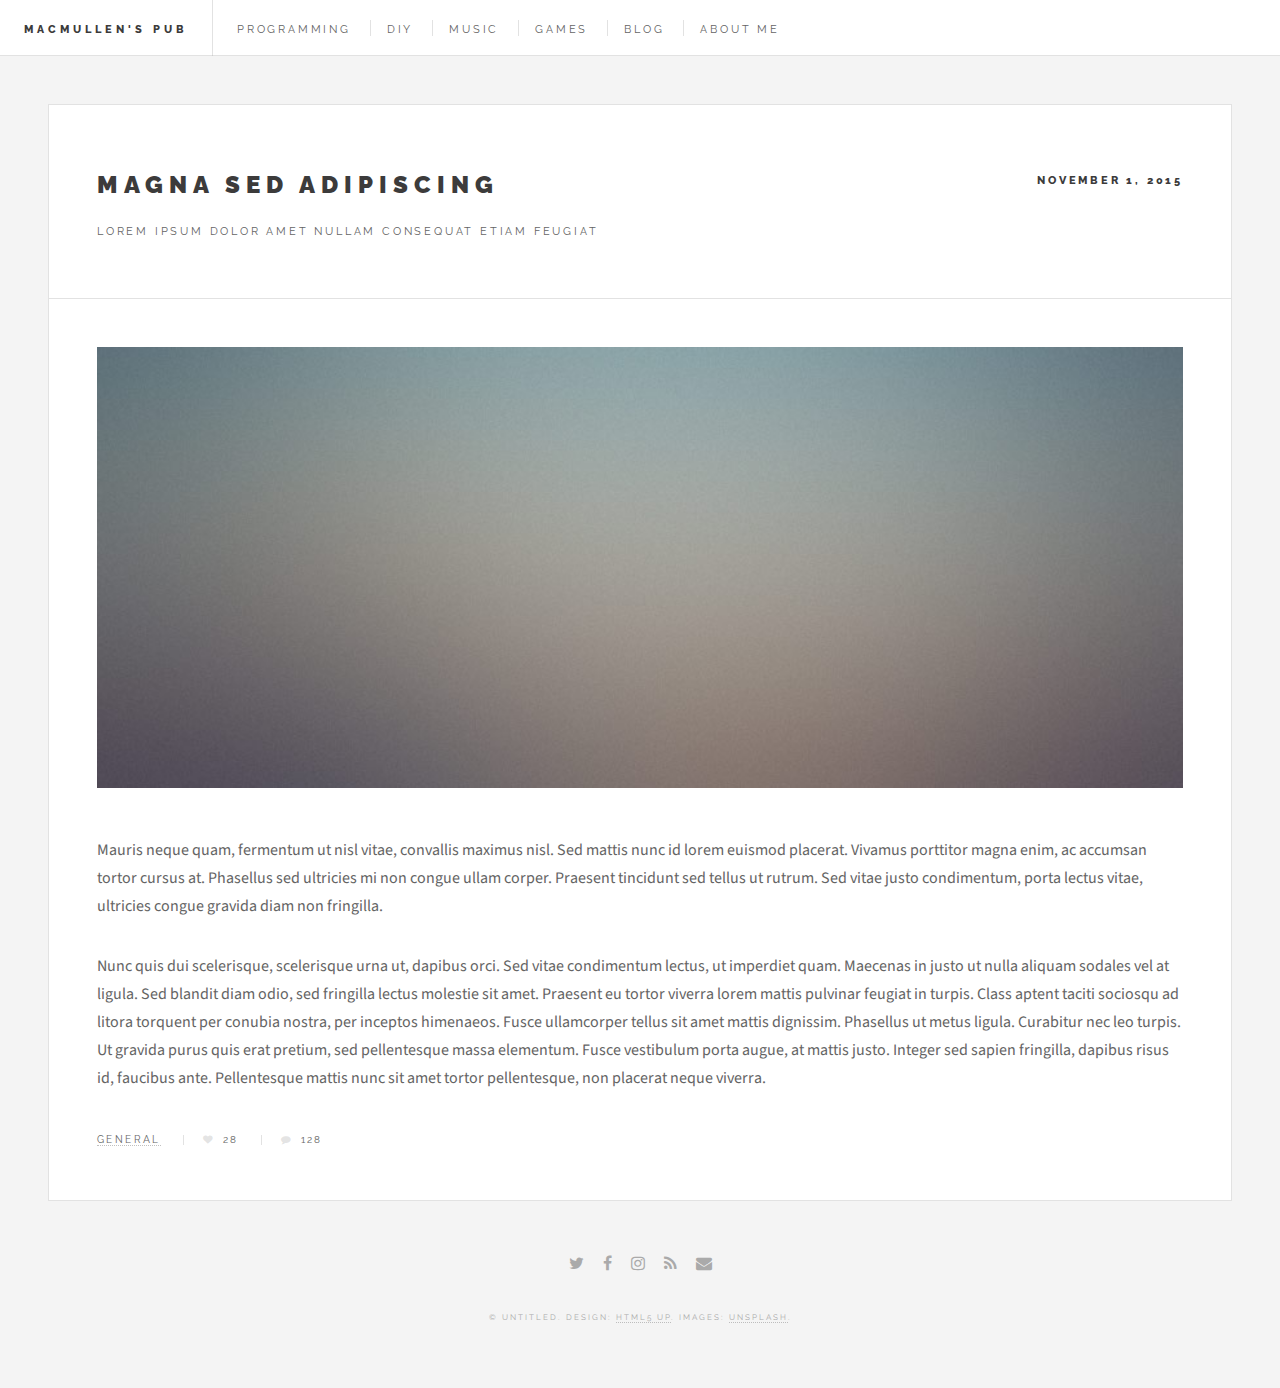
<file: about_me.html>
<!DOCTYPE HTML>
<!--
	Future Imperfect by HTML5 UP
	html5up.net | @ajlkn
	Free for personal and commercial use under the CCA 3.0 license (html5up.net/license)
-->
<html>
	<head>
		<title>MacMullen's pub</title>
		<meta charset="utf-8" />
		<meta name="viewport" content="width=device-width, initial-scale=1, user-scalable=no" />
		<link rel="stylesheet" href="assets/css/main.css" />
	</head>
	<body class="single is-preload">

		<!-- Wrapper -->
			<div id="wrapper">

				<!-- Header -->
					<header id="header">
						<h1><a href="index.html">MacMullen's pub</a></h1>
						<nav class="links">
							<ul>
								<li><a href="#">Programming</a></li>
								<li><a href="#">DIY</a></li>
								<li><a href="#">Music</a></li>
								<li><a href="#">Games</a></li>
								<li><a href="#">Blog</a></li>
								<li><a href="about_me.html">About Me</a></li>
							</ul>
						</nav>
						<nav class="main">
							<!-- <ul>
								<li class="search">
									<a class="fa-search" href="#search">Search</a>
									<form id="search" method="get" action="#">
										<input type="text" name="query" placeholder="Search" />
									</form>
								</li>
								<li class="menu">
									<a class="fa-bars" href="#menu">Menu</a>
								</li>
							</ul> -->
						</nav>
					</header>

				<!-- Menu -->
					<section id="menu">

						<!-- Search -->
							<section>
								<form class="search" method="get" action="#">
									<input type="text" name="query" placeholder="Search" />
								</form>
							</section>

						<!-- Links -->
							<section>
								<ul class="links">
									<li>
										<a href="#">
											<h3>Lorem ipsum</h3>
											<p>Feugiat tempus veroeros dolor</p>
										</a>
									</li>
									<li>
										<a href="#">
											<h3>Dolor sit amet</h3>
											<p>Sed vitae justo condimentum</p>
										</a>
									</li>
									<li>
										<a href="#">
											<h3>Feugiat veroeros</h3>
											<p>Phasellus sed ultricies mi congue</p>
										</a>
									</li>
									<li>
										<a href="#">
											<h3>Etiam sed consequat</h3>
											<p>Porta lectus amet ultricies</p>
										</a>
									</li>
								</ul>
							</section>

						<!-- Actions -->
							<section>
								<ul class="actions stacked">
									<li><a href="#" class="button large fit">Log In</a></li>
								</ul>
							</section>

					</section>

				<!-- Main -->
					<div id="main">

						<!-- Post -->
							<article class="post">
								<header>
									<div class="title">
										<h2><a href="#">Magna sed adipiscing</a></h2>
										<p>Lorem ipsum dolor amet nullam consequat etiam feugiat</p>
									</div>
									<div class="meta">
										<time class="published" datetime="2015-11-01">November 1, 2015</time>
										<!-- <a href="#" class="author"><span class="name">Jane Doe</span><img src="images/avatar.jpg" alt="" /></a> -->
									</div>
								</header>
								<span class="image featured"><img src="images/pic01.jpg" alt="" /></span>
								<p>Mauris neque quam, fermentum ut nisl vitae, convallis maximus nisl. Sed mattis nunc id lorem euismod placerat. Vivamus porttitor magna enim, ac accumsan tortor cursus at. Phasellus sed ultricies mi non congue ullam corper. Praesent tincidunt sed tellus ut rutrum. Sed vitae justo condimentum, porta lectus vitae, ultricies congue gravida diam non fringilla.</p>
								<p>Nunc quis dui scelerisque, scelerisque urna ut, dapibus orci. Sed vitae condimentum lectus, ut imperdiet quam. Maecenas in justo ut nulla aliquam sodales vel at ligula. Sed blandit diam odio, sed fringilla lectus molestie sit amet. Praesent eu tortor viverra lorem mattis pulvinar feugiat in turpis. Class aptent taciti sociosqu ad litora torquent per conubia nostra, per inceptos himenaeos. Fusce ullamcorper tellus sit amet mattis dignissim. Phasellus ut metus ligula. Curabitur nec leo turpis. Ut gravida purus quis erat pretium, sed pellentesque massa elementum. Fusce vestibulum porta augue, at mattis justo. Integer sed sapien fringilla, dapibus risus id, faucibus ante. Pellentesque mattis nunc sit amet tortor pellentesque, non placerat neque viverra. </p>
								<footer>
									<ul class="stats">
										<li><a href="#">General</a></li>
										<li><a href="#" class="icon fa-heart">28</a></li>
										<li><a href="#" class="icon fa-comment">128</a></li>
									</ul>
								</footer>
							</article>

					</div>

				<!-- Footer -->
					<section id="footer">
						<ul class="icons">
							<li><a href="#" class="fa-twitter"><span class="label">Twitter</span></a></li>
							<li><a href="#" class="fa-facebook"><span class="label">Facebook</span></a></li>
							<li><a href="#" class="fa-instagram"><span class="label">Instagram</span></a></li>
							<li><a href="#" class="fa-rss"><span class="label">RSS</span></a></li>
							<li><a href="#" class="fa-envelope"><span class="label">Email</span></a></li>
						</ul>
						<p class="copyright">&copy; Untitled. Design: <a href="http://html5up.net">HTML5 UP</a>. Images: <a href="http://unsplash.com">Unsplash</a>.</p>
					</section>

			</div>

		<!-- Scripts -->
			<script src="assets/js/jquery.min.js"></script>
			<script src="assets/js/browser.min.js"></script>
			<script src="assets/js/breakpoints.min.js"></script>
			<script src="assets/js/util.js"></script>
			<script src="assets/js/main.js"></script>

	</body>
</html>
</file>
<file: assets/css/main.css>
@import url(font-awesome.min.css);
@import url("https://fonts.googleapis.com/css?family=Source+Sans+Pro:400,700|Raleway:400,800,900");

/*
	Future Imperfect by HTML5 UP
	html5up.net | @ajlkn
	Free for personal and commercial use under the CCA 3.0 license (html5up.net/license)
*/

html, body, div, span, applet, object,
iframe, h1, h2, h3, h4, h5, h6, p, blockquote,
pre, a, abbr, acronym, address, big, cite,
code, del, dfn, em, img, ins, kbd, q, s, samp,
small, strike, strong, sub, sup, tt, var, b,
u, i, center, dl, dt, dd, ol, ul, li, fieldset,
form, label, legend, table, caption, tbody,
tfoot, thead, tr, th, td, article, aside,
canvas, details, embed, figure, figcaption,
footer, header, hgroup, menu, nav, output, ruby,
section, summary, time, mark, audio, video {
	margin: 0;
	padding: 0;
	border: 0;
	font-size: 100%;
	font: inherit;
	vertical-align: baseline;}

article, aside, details, figcaption, figure,
footer, header, hgroup, menu, nav, section {
	display: block;}

body {
	line-height: 1;
}

ol, ul {
	list-style: none;
}

blockquote, q {
	quotes: none;
}

	blockquote:before, blockquote:after, q:before, q:after {
		content: '';
		content: none;
	}

table {
	border-collapse: collapse;
	border-spacing: 0;
}

body {
	-webkit-text-size-adjust: none;
}

mark {
	background-color: transparent;
	color: inherit;
}

input::-moz-focus-inner {
	border: 0;
	padding: 0;
}

input, select, textarea {
	-moz-appearance: none;
	-webkit-appearance: none;
	-ms-appearance: none;
	appearance: none;
}

/* Basic */

	@-ms-viewport {
		width: device-width;
	}

	body {
		-ms-overflow-style: scrollbar;
	}

	@media screen and (max-width: 480px) {

		html, body {
			min-width: 320px;
		}

	}

	html {
		box-sizing: border-box;
	}

	*, *:before, *:after {
		box-sizing: inherit;
	}

	body {
		background: #f4f4f4;
	}

		body.is-preload *, body.is-preload *:before, body.is-preload *:after {
			-moz-animation: none !important;
			-webkit-animation: none !important;
			-ms-animation: none !important;
			animation: none !important;
			-moz-transition: none !important;
			-webkit-transition: none !important;
			-ms-transition: none !important;
			transition: none !important;
		}

/* Type */

	body, input, select, textarea {
		color: #646464;
		font-family: "Source Sans Pro", Helvetica, sans-serif;
		font-size: 14pt;
		font-weight: 400;
		line-height: 1.75;
	}

		@media screen and (max-width: 1680px) {

			body, input, select, textarea {
				font-size: 12pt;
			}

		}

		@media screen and (max-width: 1280px) {

			body, input, select, textarea {
				font-size: 12pt;
			}

		}

		@media screen and (max-width: 980px) {

			body, input, select, textarea {
				font-size: 12pt;
			}

		}

		@media screen and (max-width: 736px) {

			body, input, select, textarea {
				font-size: 12pt;
			}

		}

		@media screen and (max-width: 480px) {

			body, input, select, textarea {
				font-size: 12pt;
			}

		}

	a {
		-moz-transition: color 0.2s ease, border-bottom-color 0.2s ease;
		-webkit-transition: color 0.2s ease, border-bottom-color 0.2s ease;
		-ms-transition: color 0.2s ease, border-bottom-color 0.2s ease;
		transition: color 0.2s ease, border-bottom-color 0.2s ease;
		border-bottom: dotted 1px rgba(160, 160, 160, 0.65);
		color: inherit;
		text-decoration: none;
	}

		a:before {
			-moz-transition: color 0.2s ease;
			-webkit-transition: color 0.2s ease;
			-ms-transition: color 0.2s ease;
			transition: color 0.2s ease;
		}

		a:hover {
			border-bottom-color: transparent;
			color: #2ebaae !important;
		}

			a:hover:before {
				color: #2ebaae !important;
			}

	strong, b {
		color: #3c3b3b;
		font-weight: 700;
	}

	em, i {
		font-style: italic;
	}

	p {
		margin: 0 0 2em 0;
	}

	h1, h2, h3, h4, h5, h6 {
		color: #3c3b3b;
		font-family: "Raleway", Helvetica, sans-serif;
		font-weight: 800;
		letter-spacing: 0.25em;
		line-height: 1.65;
		margin: 0 0 1em 0;
		text-transform: uppercase;
	}

		h1 a, h2 a, h3 a, h4 a, h5 a, h6 a {
			color: inherit;
			border-bottom: 0;
		}

	h2 {
		font-size: 1.1em;
	}

	h3 {
		font-size: 0.9em;
	}

	h4 {
		font-size: 0.7em;
	}

	h5 {
		font-size: 0.7em;
	}

	h6 {
		font-size: 0.7em;
	}

	sub {
		font-size: 0.8em;
		position: relative;
		top: 0.5em;
	}

	sup {
		font-size: 0.8em;
		position: relative;
		top: -0.5em;
	}

	blockquote {
		border-left: solid 4px rgba(160, 160, 160, 0.3);
		font-style: italic;
		margin: 0 0 2em 0;
		padding: 0.5em 0 0.5em 2em;
	}

	code {
		background: rgba(160, 160, 160, 0.075);
		border: solid 1px rgba(160, 160, 160, 0.3);
		font-family: "Courier New", monospace;
		font-size: 0.9em;
		margin: 0 0.25em;
		padding: 0.25em 0.65em;
	}

	pre {
		-webkit-overflow-scrolling: touch;
		font-family: "Courier New", monospace;
		font-size: 0.9em;
		margin: 0 0 2em 0;
	}

		pre code {
			display: block;
			line-height: 1.75em;
			padding: 1em 1.5em;
			overflow-x: auto;
		}

	hr {
		border: 0;
		border-bottom: solid 1px rgba(160, 160, 160, 0.3);
		margin: 2em 0;
	}

		hr.major {
			margin: 3em 0;
		}

	.align-left {
		text-align: left;
	}

	.align-center {
		text-align: center;
	}

	.align-right {
		text-align: right;
	}

/* Row */

	.row {
		display: flex;
		flex-wrap: wrap;
		box-sizing: border-box;
		align-items: stretch;
	}

		.row > * {
			box-sizing: border-box;
		}

		.row.gtr-uniform > * > :last-child {
			margin-bottom: 0;
		}

		.row.aln-left {
			justify-content: flex-start;
		}

		.row.aln-center {
			justify-content: center;
		}

		.row.aln-right {
			justify-content: flex-end;
		}

		.row.aln-top {
			align-items: flex-start;
		}

		.row.aln-middle {
			align-items: center;
		}

		.row.aln-bottom {
			align-items: flex-end;
		}

		.row > .imp {
			order: -1;
		}

		.row > .col-1 {
			width: 8.3333333333%;
		}

		.row > .off-1 {
			margin-left: 8.3333333333%;
		}

		.row > .col-2 {
			width: 16.6666666667%;
		}

		.row > .off-2 {
			margin-left: 16.6666666667%;
		}

		.row > .col-3 {
			width: 25%;
		}

		.row > .off-3 {
			margin-left: 25%;
		}

		.row > .col-4 {
			width: 33.3333333333%;
		}

		.row > .off-4 {
			margin-left: 33.3333333333%;
		}

		.row > .col-5 {
			width: 41.6666666667%;
		}

		.row > .off-5 {
			margin-left: 41.6666666667%;
		}

		.row > .col-6 {
			width: 50%;
		}

		.row > .off-6 {
			margin-left: 50%;
		}

		.row > .col-7 {
			width: 58.3333333333%;
		}

		.row > .off-7 {
			margin-left: 58.3333333333%;
		}

		.row > .col-8 {
			width: 66.6666666667%;
		}

		.row > .off-8 {
			margin-left: 66.6666666667%;
		}

		.row > .col-9 {
			width: 75%;
		}

		.row > .off-9 {
			margin-left: 75%;
		}

		.row > .col-10 {
			width: 83.3333333333%;
		}

		.row > .off-10 {
			margin-left: 83.3333333333%;
		}

		.row > .col-11 {
			width: 91.6666666667%;
		}

		.row > .off-11 {
			margin-left: 91.6666666667%;
		}

		.row > .col-12 {
			width: 100%;
		}

		.row > .off-12 {
			margin-left: 100%;
		}

		.row.gtr-0 {
			margin-top: 0;
			margin-left: 0em;
		}

			.row.gtr-0 > * {
				padding: 0 0 0 0em;
			}

			.row.gtr-0.gtr-uniform {
				margin-top: 0em;
			}

				.row.gtr-0.gtr-uniform > * {
					padding-top: 0em;
				}

		.row.gtr-25 {
			margin-top: 0;
			margin-left: -0.25em;
		}

			.row.gtr-25 > * {
				padding: 0 0 0 0.25em;
			}

			.row.gtr-25.gtr-uniform {
				margin-top: -0.25em;
			}

				.row.gtr-25.gtr-uniform > * {
					padding-top: 0.25em;
				}

		.row.gtr-50 {
			margin-top: 0;
			margin-left: -0.5em;
		}

			.row.gtr-50 > * {
				padding: 0 0 0 0.5em;
			}

			.row.gtr-50.gtr-uniform {
				margin-top: -0.5em;
			}

				.row.gtr-50.gtr-uniform > * {
					padding-top: 0.5em;
				}

		.row {
			margin-top: 0;
			margin-left: -1em;
		}

			.row > * {
				padding: 0 0 0 1em;
			}

			.row.gtr-uniform {
				margin-top: -1em;
			}

				.row.gtr-uniform > * {
					padding-top: 1em;
				}

		.row.gtr-150 {
			margin-top: 0;
			margin-left: -1.5em;
		}

			.row.gtr-150 > * {
				padding: 0 0 0 1.5em;
			}

			.row.gtr-150.gtr-uniform {
				margin-top: -1.5em;
			}

				.row.gtr-150.gtr-uniform > * {
					padding-top: 1.5em;
				}

		.row.gtr-200 {
			margin-top: 0;
			margin-left: -2em;
		}

			.row.gtr-200 > * {
				padding: 0 0 0 2em;
			}

			.row.gtr-200.gtr-uniform {
				margin-top: -2em;
			}

				.row.gtr-200.gtr-uniform > * {
					padding-top: 2em;
				}

		@media screen and (max-width: 1680px) {

			.row {
				display: flex;
				flex-wrap: wrap;
				box-sizing: border-box;
				align-items: stretch;
			}

				.row > * {
					box-sizing: border-box;
				}

				.row.gtr-uniform > * > :last-child {
					margin-bottom: 0;
				}

				.row.aln-left {
					justify-content: flex-start;
				}

				.row.aln-center {
					justify-content: center;
				}

				.row.aln-right {
					justify-content: flex-end;
				}

				.row.aln-top {
					align-items: flex-start;
				}

				.row.aln-middle {
					align-items: center;
				}

				.row.aln-bottom {
					align-items: flex-end;
				}

				.row > .imp-xlarge {
					order: -1;
				}

				.row > .col-1-xlarge {
					width: 8.3333333333%;
				}

				.row > .off-1-xlarge {
					margin-left: 8.3333333333%;
				}

				.row > .col-2-xlarge {
					width: 16.6666666667%;
				}

				.row > .off-2-xlarge {
					margin-left: 16.6666666667%;
				}

				.row > .col-3-xlarge {
					width: 25%;
				}

				.row > .off-3-xlarge {
					margin-left: 25%;
				}

				.row > .col-4-xlarge {
					width: 33.3333333333%;
				}

				.row > .off-4-xlarge {
					margin-left: 33.3333333333%;
				}

				.row > .col-5-xlarge {
					width: 41.6666666667%;
				}

				.row > .off-5-xlarge {
					margin-left: 41.6666666667%;
				}

				.row > .col-6-xlarge {
					width: 50%;
				}

				.row > .off-6-xlarge {
					margin-left: 50%;
				}

				.row > .col-7-xlarge {
					width: 58.3333333333%;
				}

				.row > .off-7-xlarge {
					margin-left: 58.3333333333%;
				}

				.row > .col-8-xlarge {
					width: 66.6666666667%;
				}

				.row > .off-8-xlarge {
					margin-left: 66.6666666667%;
				}

				.row > .col-9-xlarge {
					width: 75%;
				}

				.row > .off-9-xlarge {
					margin-left: 75%;
				}

				.row > .col-10-xlarge {
					width: 83.3333333333%;
				}

				.row > .off-10-xlarge {
					margin-left: 83.3333333333%;
				}

				.row > .col-11-xlarge {
					width: 91.6666666667%;
				}

				.row > .off-11-xlarge {
					margin-left: 91.6666666667%;
				}

				.row > .col-12-xlarge {
					width: 100%;
				}

				.row > .off-12-xlarge {
					margin-left: 100%;
				}

				.row.gtr-0 {
					margin-top: 0;
					margin-left: 0em;
				}

					.row.gtr-0 > * {
						padding: 0 0 0 0em;
					}

					.row.gtr-0.gtr-uniform {
						margin-top: 0em;
					}

						.row.gtr-0.gtr-uniform > * {
							padding-top: 0em;
						}

				.row.gtr-25 {
					margin-top: 0;
					margin-left: -0.25em;
				}

					.row.gtr-25 > * {
						padding: 0 0 0 0.25em;
					}

					.row.gtr-25.gtr-uniform {
						margin-top: -0.25em;
					}

						.row.gtr-25.gtr-uniform > * {
							padding-top: 0.25em;
						}

				.row.gtr-50 {
					margin-top: 0;
					margin-left: -0.5em;
				}

					.row.gtr-50 > * {
						padding: 0 0 0 0.5em;
					}

					.row.gtr-50.gtr-uniform {
						margin-top: -0.5em;
					}

						.row.gtr-50.gtr-uniform > * {
							padding-top: 0.5em;
						}

				.row {
					margin-top: 0;
					margin-left: -1em;
				}

					.row > * {
						padding: 0 0 0 1em;
					}

					.row.gtr-uniform {
						margin-top: -1em;
					}

						.row.gtr-uniform > * {
							padding-top: 1em;
						}

				.row.gtr-150 {
					margin-top: 0;
					margin-left: -1.5em;
				}

					.row.gtr-150 > * {
						padding: 0 0 0 1.5em;
					}

					.row.gtr-150.gtr-uniform {
						margin-top: -1.5em;
					}

						.row.gtr-150.gtr-uniform > * {
							padding-top: 1.5em;
						}

				.row.gtr-200 {
					margin-top: 0;
					margin-left: -2em;
				}

					.row.gtr-200 > * {
						padding: 0 0 0 2em;
					}

					.row.gtr-200.gtr-uniform {
						margin-top: -2em;
					}

						.row.gtr-200.gtr-uniform > * {
							padding-top: 2em;
						}

		}

		@media screen and (max-width: 1280px) {

			.row {
				display: flex;
				flex-wrap: wrap;
				box-sizing: border-box;
				align-items: stretch;
			}

				.row > * {
					box-sizing: border-box;
				}

				.row.gtr-uniform > * > :last-child {
					margin-bottom: 0;
				}

				.row.aln-left {
					justify-content: flex-start;
				}

				.row.aln-center {
					justify-content: center;
				}

				.row.aln-right {
					justify-content: flex-end;
				}

				.row.aln-top {
					align-items: flex-start;
				}

				.row.aln-middle {
					align-items: center;
				}

				.row.aln-bottom {
					align-items: flex-end;
				}

				.row > .imp-large {
					order: -1;
				}

				.row > .col-1-large {
					width: 8.3333333333%;
				}

				.row > .off-1-large {
					margin-left: 8.3333333333%;
				}

				.row > .col-2-large {
					width: 16.6666666667%;
				}

				.row > .off-2-large {
					margin-left: 16.6666666667%;
				}

				.row > .col-3-large {
					width: 25%;
				}

				.row > .off-3-large {
					margin-left: 25%;
				}

				.row > .col-4-large {
					width: 33.3333333333%;
				}

				.row > .off-4-large {
					margin-left: 33.3333333333%;
				}

				.row > .col-5-large {
					width: 41.6666666667%;
				}

				.row > .off-5-large {
					margin-left: 41.6666666667%;
				}

				.row > .col-6-large {
					width: 50%;
				}

				.row > .off-6-large {
					margin-left: 50%;
				}

				.row > .col-7-large {
					width: 58.3333333333%;
				}

				.row > .off-7-large {
					margin-left: 58.3333333333%;
				}

				.row > .col-8-large {
					width: 66.6666666667%;
				}

				.row > .off-8-large {
					margin-left: 66.6666666667%;
				}

				.row > .col-9-large {
					width: 75%;
				}

				.row > .off-9-large {
					margin-left: 75%;
				}

				.row > .col-10-large {
					width: 83.3333333333%;
				}

				.row > .off-10-large {
					margin-left: 83.3333333333%;
				}

				.row > .col-11-large {
					width: 91.6666666667%;
				}

				.row > .off-11-large {
					margin-left: 91.6666666667%;
				}

				.row > .col-12-large {
					width: 100%;
				}

				.row > .off-12-large {
					margin-left: 100%;
				}

				.row.gtr-0 {
					margin-top: 0;
					margin-left: 0em;
				}

					.row.gtr-0 > * {
						padding: 0 0 0 0em;
					}

					.row.gtr-0.gtr-uniform {
						margin-top: 0em;
					}

						.row.gtr-0.gtr-uniform > * {
							padding-top: 0em;
						}

				.row.gtr-25 {
					margin-top: 0;
					margin-left: -0.25em;
				}

					.row.gtr-25 > * {
						padding: 0 0 0 0.25em;
					}

					.row.gtr-25.gtr-uniform {
						margin-top: -0.25em;
					}

						.row.gtr-25.gtr-uniform > * {
							padding-top: 0.25em;
						}

				.row.gtr-50 {
					margin-top: 0;
					margin-left: -0.5em;
				}

					.row.gtr-50 > * {
						padding: 0 0 0 0.5em;
					}

					.row.gtr-50.gtr-uniform {
						margin-top: -0.5em;
					}

						.row.gtr-50.gtr-uniform > * {
							padding-top: 0.5em;
						}

				.row {
					margin-top: 0;
					margin-left: -1em;
				}

					.row > * {
						padding: 0 0 0 1em;
					}

					.row.gtr-uniform {
						margin-top: -1em;
					}

						.row.gtr-uniform > * {
							padding-top: 1em;
						}

				.row.gtr-150 {
					margin-top: 0;
					margin-left: -1.5em;
				}

					.row.gtr-150 > * {
						padding: 0 0 0 1.5em;
					}

					.row.gtr-150.gtr-uniform {
						margin-top: -1.5em;
					}

						.row.gtr-150.gtr-uniform > * {
							padding-top: 1.5em;
						}

				.row.gtr-200 {
					margin-top: 0;
					margin-left: -2em;
				}

					.row.gtr-200 > * {
						padding: 0 0 0 2em;
					}

					.row.gtr-200.gtr-uniform {
						margin-top: -2em;
					}

						.row.gtr-200.gtr-uniform > * {
							padding-top: 2em;
						}

		}

		@media screen and (max-width: 980px) {

			.row {
				display: flex;
				flex-wrap: wrap;
				box-sizing: border-box;
				align-items: stretch;
			}

				.row > * {
					box-sizing: border-box;
				}

				.row.gtr-uniform > * > :last-child {
					margin-bottom: 0;
				}

				.row.aln-left {
					justify-content: flex-start;
				}

				.row.aln-center {
					justify-content: center;
				}

				.row.aln-right {
					justify-content: flex-end;
				}

				.row.aln-top {
					align-items: flex-start;
				}

				.row.aln-middle {
					align-items: center;
				}

				.row.aln-bottom {
					align-items: flex-end;
				}

				.row > .imp-medium {
					order: -1;
				}

				.row > .col-1-medium {
					width: 8.3333333333%;
				}

				.row > .off-1-medium {
					margin-left: 8.3333333333%;
				}

				.row > .col-2-medium {
					width: 16.6666666667%;
				}

				.row > .off-2-medium {
					margin-left: 16.6666666667%;
				}

				.row > .col-3-medium {
					width: 25%;
				}

				.row > .off-3-medium {
					margin-left: 25%;
				}

				.row > .col-4-medium {
					width: 33.3333333333%;
				}

				.row > .off-4-medium {
					margin-left: 33.3333333333%;
				}

				.row > .col-5-medium {
					width: 41.6666666667%;
				}

				.row > .off-5-medium {
					margin-left: 41.6666666667%;
				}

				.row > .col-6-medium {
					width: 50%;
				}

				.row > .off-6-medium {
					margin-left: 50%;
				}

				.row > .col-7-medium {
					width: 58.3333333333%;
				}

				.row > .off-7-medium {
					margin-left: 58.3333333333%;
				}

				.row > .col-8-medium {
					width: 66.6666666667%;
				}

				.row > .off-8-medium {
					margin-left: 66.6666666667%;
				}

				.row > .col-9-medium {
					width: 75%;
				}

				.row > .off-9-medium {
					margin-left: 75%;
				}

				.row > .col-10-medium {
					width: 83.3333333333%;
				}

				.row > .off-10-medium {
					margin-left: 83.3333333333%;
				}

				.row > .col-11-medium {
					width: 91.6666666667%;
				}

				.row > .off-11-medium {
					margin-left: 91.6666666667%;
				}

				.row > .col-12-medium {
					width: 100%;
				}

				.row > .off-12-medium {
					margin-left: 100%;
				}

				.row.gtr-0 {
					margin-top: 0;
					margin-left: 0em;
				}

					.row.gtr-0 > * {
						padding: 0 0 0 0em;
					}

					.row.gtr-0.gtr-uniform {
						margin-top: 0em;
					}

						.row.gtr-0.gtr-uniform > * {
							padding-top: 0em;
						}

				.row.gtr-25 {
					margin-top: 0;
					margin-left: -0.25em;
				}

					.row.gtr-25 > * {
						padding: 0 0 0 0.25em;
					}

					.row.gtr-25.gtr-uniform {
						margin-top: -0.25em;
					}

						.row.gtr-25.gtr-uniform > * {
							padding-top: 0.25em;
						}

				.row.gtr-50 {
					margin-top: 0;
					margin-left: -0.5em;
				}

					.row.gtr-50 > * {
						padding: 0 0 0 0.5em;
					}

					.row.gtr-50.gtr-uniform {
						margin-top: -0.5em;
					}

						.row.gtr-50.gtr-uniform > * {
							padding-top: 0.5em;
						}

				.row {
					margin-top: 0;
					margin-left: -1em;
				}

					.row > * {
						padding: 0 0 0 1em;
					}

					.row.gtr-uniform {
						margin-top: -1em;
					}

						.row.gtr-uniform > * {
							padding-top: 1em;
						}

				.row.gtr-150 {
					margin-top: 0;
					margin-left: -1.5em;
				}

					.row.gtr-150 > * {
						padding: 0 0 0 1.5em;
					}

					.row.gtr-150.gtr-uniform {
						margin-top: -1.5em;
					}

						.row.gtr-150.gtr-uniform > * {
							padding-top: 1.5em;
						}

				.row.gtr-200 {
					margin-top: 0;
					margin-left: -2em;
				}

					.row.gtr-200 > * {
						padding: 0 0 0 2em;
					}

					.row.gtr-200.gtr-uniform {
						margin-top: -2em;
					}

						.row.gtr-200.gtr-uniform > * {
							padding-top: 2em;
						}

		}

		@media screen and (max-width: 736px) {

			.row {
				display: flex;
				flex-wrap: wrap;
				box-sizing: border-box;
				align-items: stretch;
			}

				.row > * {
					box-sizing: border-box;
				}

				.row.gtr-uniform > * > :last-child {
					margin-bottom: 0;
				}

				.row.aln-left {
					justify-content: flex-start;
				}

				.row.aln-center {
					justify-content: center;
				}

				.row.aln-right {
					justify-content: flex-end;
				}

				.row.aln-top {
					align-items: flex-start;
				}

				.row.aln-middle {
					align-items: center;
				}

				.row.aln-bottom {
					align-items: flex-end;
				}

				.row > .imp-small {
					order: -1;
				}

				.row > .col-1-small {
					width: 8.3333333333%;
				}

				.row > .off-1-small {
					margin-left: 8.3333333333%;
				}

				.row > .col-2-small {
					width: 16.6666666667%;
				}

				.row > .off-2-small {
					margin-left: 16.6666666667%;
				}

				.row > .col-3-small {
					width: 25%;
				}

				.row > .off-3-small {
					margin-left: 25%;
				}

				.row > .col-4-small {
					width: 33.3333333333%;
				}

				.row > .off-4-small {
					margin-left: 33.3333333333%;
				}

				.row > .col-5-small {
					width: 41.6666666667%;
				}

				.row > .off-5-small {
					margin-left: 41.6666666667%;
				}

				.row > .col-6-small {
					width: 50%;
				}

				.row > .off-6-small {
					margin-left: 50%;
				}

				.row > .col-7-small {
					width: 58.3333333333%;
				}

				.row > .off-7-small {
					margin-left: 58.3333333333%;
				}

				.row > .col-8-small {
					width: 66.6666666667%;
				}

				.row > .off-8-small {
					margin-left: 66.6666666667%;
				}

				.row > .col-9-small {
					width: 75%;
				}

				.row > .off-9-small {
					margin-left: 75%;
				}

				.row > .col-10-small {
					width: 83.3333333333%;
				}

				.row > .off-10-small {
					margin-left: 83.3333333333%;
				}

				.row > .col-11-small {
					width: 91.6666666667%;
				}

				.row > .off-11-small {
					margin-left: 91.6666666667%;
				}

				.row > .col-12-small {
					width: 100%;
				}

				.row > .off-12-small {
					margin-left: 100%;
				}

				.row.gtr-0 {
					margin-top: 0;
					margin-left: 0em;
				}

					.row.gtr-0 > * {
						padding: 0 0 0 0em;
					}

					.row.gtr-0.gtr-uniform {
						margin-top: 0em;
					}

						.row.gtr-0.gtr-uniform > * {
							padding-top: 0em;
						}

				.row.gtr-25 {
					margin-top: 0;
					margin-left: -0.25em;
				}

					.row.gtr-25 > * {
						padding: 0 0 0 0.25em;
					}

					.row.gtr-25.gtr-uniform {
						margin-top: -0.25em;
					}

						.row.gtr-25.gtr-uniform > * {
							padding-top: 0.25em;
						}

				.row.gtr-50 {
					margin-top: 0;
					margin-left: -0.5em;
				}

					.row.gtr-50 > * {
						padding: 0 0 0 0.5em;
					}

					.row.gtr-50.gtr-uniform {
						margin-top: -0.5em;
					}

						.row.gtr-50.gtr-uniform > * {
							padding-top: 0.5em;
						}

				.row {
					margin-top: 0;
					margin-left: -1em;
				}

					.row > * {
						padding: 0 0 0 1em;
					}

					.row.gtr-uniform {
						margin-top: -1em;
					}

						.row.gtr-uniform > * {
							padding-top: 1em;
						}

				.row.gtr-150 {
					margin-top: 0;
					margin-left: -1.5em;
				}

					.row.gtr-150 > * {
						padding: 0 0 0 1.5em;
					}

					.row.gtr-150.gtr-uniform {
						margin-top: -1.5em;
					}

						.row.gtr-150.gtr-uniform > * {
							padding-top: 1.5em;
						}

				.row.gtr-200 {
					margin-top: 0;
					margin-left: -2em;
				}

					.row.gtr-200 > * {
						padding: 0 0 0 2em;
					}

					.row.gtr-200.gtr-uniform {
						margin-top: -2em;
					}

						.row.gtr-200.gtr-uniform > * {
							padding-top: 2em;
						}

		}

		@media screen and (max-width: 480px) {

			.row {
				display: flex;
				flex-wrap: wrap;
				box-sizing: border-box;
				align-items: stretch;
			}

				.row > * {
					box-sizing: border-box;
				}

				.row.gtr-uniform > * > :last-child {
					margin-bottom: 0;
				}

				.row.aln-left {
					justify-content: flex-start;
				}

				.row.aln-center {
					justify-content: center;
				}

				.row.aln-right {
					justify-content: flex-end;
				}

				.row.aln-top {
					align-items: flex-start;
				}

				.row.aln-middle {
					align-items: center;
				}

				.row.aln-bottom {
					align-items: flex-end;
				}

				.row > .imp-xsmall {
					order: -1;
				}

				.row > .col-1-xsmall {
					width: 8.3333333333%;
				}

				.row > .off-1-xsmall {
					margin-left: 8.3333333333%;
				}

				.row > .col-2-xsmall {
					width: 16.6666666667%;
				}

				.row > .off-2-xsmall {
					margin-left: 16.6666666667%;
				}

				.row > .col-3-xsmall {
					width: 25%;
				}

				.row > .off-3-xsmall {
					margin-left: 25%;
				}

				.row > .col-4-xsmall {
					width: 33.3333333333%;
				}

				.row > .off-4-xsmall {
					margin-left: 33.3333333333%;
				}

				.row > .col-5-xsmall {
					width: 41.6666666667%;
				}

				.row > .off-5-xsmall {
					margin-left: 41.6666666667%;
				}

				.row > .col-6-xsmall {
					width: 50%;
				}

				.row > .off-6-xsmall {
					margin-left: 50%;
				}

				.row > .col-7-xsmall {
					width: 58.3333333333%;
				}

				.row > .off-7-xsmall {
					margin-left: 58.3333333333%;
				}

				.row > .col-8-xsmall {
					width: 66.6666666667%;
				}

				.row > .off-8-xsmall {
					margin-left: 66.6666666667%;
				}

				.row > .col-9-xsmall {
					width: 75%;
				}

				.row > .off-9-xsmall {
					margin-left: 75%;
				}

				.row > .col-10-xsmall {
					width: 83.3333333333%;
				}

				.row > .off-10-xsmall {
					margin-left: 83.3333333333%;
				}

				.row > .col-11-xsmall {
					width: 91.6666666667%;
				}

				.row > .off-11-xsmall {
					margin-left: 91.6666666667%;
				}

				.row > .col-12-xsmall {
					width: 100%;
				}

				.row > .off-12-xsmall {
					margin-left: 100%;
				}

				.row.gtr-0 {
					margin-top: 0;
					margin-left: 0em;
				}

					.row.gtr-0 > * {
						padding: 0 0 0 0em;
					}

					.row.gtr-0.gtr-uniform {
						margin-top: 0em;
					}

						.row.gtr-0.gtr-uniform > * {
							padding-top: 0em;
						}

				.row.gtr-25 {
					margin-top: 0;
					margin-left: -0.25em;
				}

					.row.gtr-25 > * {
						padding: 0 0 0 0.25em;
					}

					.row.gtr-25.gtr-uniform {
						margin-top: -0.25em;
					}

						.row.gtr-25.gtr-uniform > * {
							padding-top: 0.25em;
						}

				.row.gtr-50 {
					margin-top: 0;
					margin-left: -0.5em;
				}

					.row.gtr-50 > * {
						padding: 0 0 0 0.5em;
					}

					.row.gtr-50.gtr-uniform {
						margin-top: -0.5em;
					}

						.row.gtr-50.gtr-uniform > * {
							padding-top: 0.5em;
						}

				.row {
					margin-top: 0;
					margin-left: -1em;
				}

					.row > * {
						padding: 0 0 0 1em;
					}

					.row.gtr-uniform {
						margin-top: -1em;
					}

						.row.gtr-uniform > * {
							padding-top: 1em;
						}

				.row.gtr-150 {
					margin-top: 0;
					margin-left: -1.5em;
				}

					.row.gtr-150 > * {
						padding: 0 0 0 1.5em;
					}

					.row.gtr-150.gtr-uniform {
						margin-top: -1.5em;
					}

						.row.gtr-150.gtr-uniform > * {
							padding-top: 1.5em;
						}

				.row.gtr-200 {
					margin-top: 0;
					margin-left: -2em;
				}

					.row.gtr-200 > * {
						padding: 0 0 0 2em;
					}

					.row.gtr-200.gtr-uniform {
						margin-top: -2em;
					}

						.row.gtr-200.gtr-uniform > * {
							padding-top: 2em;
						}

		}

/* Author */

	.author {
		display: -moz-flex;
		display: -webkit-flex;
		display: -ms-flex;
		display: flex;
		-moz-flex-direction: row;
		-webkit-flex-direction: row;
		-ms-flex-direction: row;
		flex-direction: row;
		-moz-align-items: center;
		-webkit-align-items: center;
		-ms-align-items: center;
		align-items: center;
		-moz-justify-content: -moz-flex-end;
		-webkit-justify-content: -webkit-flex-end;
		-ms-justify-content: -ms-flex-end;
		justify-content: flex-end;
		border-bottom: 0;
		font-family: "Raleway", Helvetica, sans-serif;
		font-size: 0.6em;
		font-weight: 400;
		letter-spacing: 0.25em;
		text-transform: uppercase;
		white-space: nowrap;
	}

		.author .name {
			-moz-transition: border-bottom-color 0.2s ease;
			-webkit-transition: border-bottom-color 0.2s ease;
			-ms-transition: border-bottom-color 0.2s ease;
			transition: border-bottom-color 0.2s ease;
			border-bottom: dotted 1px rgba(160, 160, 160, 0.65);
			display: block;
			margin: 0 1.5em 0 0;
		}

		.author img {
			border-radius: 100%;
			display: block;
			width: 4em;
		}

		.author:hover .name {
			border-bottom-color: transparent;
		}

/* Blurb */

	.blurb h2 {
		font-size: 0.8em;
		margin: 0 0 1.5em 0;
	}

	.blurb h3 {
		font-size: 0.7em;
	}

	.blurb p {
		font-size: 0.9em;
	}

/* Box */

	.box {
		border: solid 1px rgba(160, 160, 160, 0.3);
		margin-bottom: 2em;
		padding: 1.5em;
	}

		.box > :last-child,
		.box > :last-child > :last-child,
		.box > :last-child > :last-child > :last-child {
			margin-bottom: 0;
		}

		.box.alt {
			border: 0;
			border-radius: 0;
			padding: 0;
		}

/* Button */

	input[type="submit"],
	input[type="reset"],
	input[type="button"],
	button,
	.button {
		-moz-appearance: none;
		-webkit-appearance: none;
		-ms-appearance: none;
		appearance: none;
		-moz-transition: background-color 0.2s ease, box-shadow 0.2s ease, color 0.2s ease;
		-webkit-transition: background-color 0.2s ease, box-shadow 0.2s ease, color 0.2s ease;
		-ms-transition: background-color 0.2s ease, box-shadow 0.2s ease, color 0.2s ease;
		transition: background-color 0.2s ease, box-shadow 0.2s ease, color 0.2s ease;
		background-color: transparent;
		border: 0;
		box-shadow: inset 0 0 0 1px rgba(160, 160, 160, 0.3);
		color: #3c3b3b !important;
		cursor: pointer;
		display: inline-block;
		font-family: "Raleway", Helvetica, sans-serif;
		font-size: 0.6em;
		font-weight: 800;
		height: 4.8125em;
		letter-spacing: 0.25em;
		line-height: 4.8125em;
		padding: 0 2.5em;
		text-align: center;
		text-decoration: none;
		text-transform: uppercase;
		white-space: nowrap;
	}

		input[type="submit"]:hover,
		input[type="reset"]:hover,
		input[type="button"]:hover,
		button:hover,
		.button:hover {
			box-shadow: inset 0 0 0 1px #2ebaae;
			color: #2ebaae !important;
		}

			input[type="submit"]:hover:active,
			input[type="reset"]:hover:active,
			input[type="button"]:hover:active,
			button:hover:active,
			.button:hover:active {
				background-color: rgba(46, 186, 174, 0.05);
			}

		input[type="submit"]:before, input[type="submit"]:after,
		input[type="reset"]:before,
		input[type="reset"]:after,
		input[type="button"]:before,
		input[type="button"]:after,
		button:before,
		button:after,
		.button:before,
		.button:after {
			color: #aaaaaa;
			position: relative;
		}

		input[type="submit"]:before,
		input[type="reset"]:before,
		input[type="button"]:before,
		button:before,
		.button:before {
			left: -1em;
			padding: 0 0 0 0.75em;
		}

		input[type="submit"]:after,
		input[type="reset"]:after,
		input[type="button"]:after,
		button:after,
		.button:after {
			left: 1em;
			padding: 0 0.75em 0 0;
		}

		input[type="submit"].fit,
		input[type="reset"].fit,
		input[type="button"].fit,
		button.fit,
		.button.fit {
			width: 100%;
		}

		input[type="submit"].large,
		input[type="reset"].large,
		input[type="button"].large,
		button.large,
		.button.large {
			font-size: 0.7em;
			padding: 0 3em;
		}

		input[type="submit"].small,
		input[type="reset"].small,
		input[type="button"].small,
		button.small,
		.button.small {
			font-size: 0.5em;
		}

		input[type="submit"].disabled, input[type="submit"]:disabled,
		input[type="reset"].disabled,
		input[type="reset"]:disabled,
		input[type="button"].disabled,
		input[type="button"]:disabled,
		button.disabled,
		button:disabled,
		.button.disabled,
		.button:disabled {
			pointer-events: none;
			color: rgba(160, 160, 160, 0.3) !important;
		}

			input[type="submit"].disabled:before, input[type="submit"]:disabled:before,
			input[type="reset"].disabled:before,
			input[type="reset"]:disabled:before,
			input[type="button"].disabled:before,
			input[type="button"]:disabled:before,
			button.disabled:before,
			button:disabled:before,
			.button.disabled:before,
			.button:disabled:before {
				color: rgba(160, 160, 160, 0.3) !important;
			}

/* Form */

	form {
		margin: 0 0 2em 0;
	}

		form.search {
			text-decoration: none;
			position: relative;
		}

			form.search:before {
				-moz-osx-font-smoothing: grayscale;
				-webkit-font-smoothing: antialiased;
				font-family: FontAwesome;
				font-style: normal;
				font-weight: normal;
				text-transform: none !important;
			}

			form.search:before {
				color: #aaaaaa;
				content: '\f002';
				display: block;
				height: 2.75em;
				left: 0;
				line-height: 2.75em;
				position: absolute;
				text-align: center;
				top: 0;
				width: 2.5em;
			}

			form.search > input:first-child {
				padding-left: 2.5em;
			}

	label {
		color: #3c3b3b;
		display: block;
		font-size: 0.9em;
		font-weight: 700;
		margin: 0 0 1em 0;
	}

	input[type="text"],
	input[type="password"],
	input[type="email"],
	input[type="tel"],
	select,
	textarea {
		-moz-appearance: none;
		-webkit-appearance: none;
		-ms-appearance: none;
		appearance: none;
		background: rgba(160, 160, 160, 0.075);
		border: none;
		border: solid 1px rgba(160, 160, 160, 0.3);
		border-radius: 0;
		color: inherit;
		display: block;
		outline: 0;
		padding: 0 1em;
		text-decoration: none;
		width: 100%;
	}

		input[type="text"]:invalid,
		input[type="password"]:invalid,
		input[type="email"]:invalid,
		input[type="tel"]:invalid,
		select:invalid,
		textarea:invalid {
			box-shadow: none;
		}

		input[type="text"]:focus,
		input[type="password"]:focus,
		input[type="email"]:focus,
		input[type="tel"]:focus,
		select:focus,
		textarea:focus {
			border-color: #2ebaae;
			box-shadow: inset 0 0 0 1px #2ebaae;
		}

	.select-wrapper {
		text-decoration: none;
		display: block;
		position: relative;
	}

		.select-wrapper:before {
			-moz-osx-font-smoothing: grayscale;
			-webkit-font-smoothing: antialiased;
			font-family: FontAwesome;
			font-style: normal;
			font-weight: normal;
			text-transform: none !important;
		}

		.select-wrapper:before {
			color: rgba(160, 160, 160, 0.3);
			content: '\f078';
			display: block;
			height: 2.75em;
			line-height: 2.75em;
			pointer-events: none;
			position: absolute;
			right: 0;
			text-align: center;
			top: 0;
			width: 2.75em;
		}

		.select-wrapper select::-ms-expand {
			display: none;
		}

	select {
		background-image: url("data:image/svg+xml;charset=utf8,%3Csvg xmlns='http://www.w3.org/2000/svg' width='40' height='40' preserveAspectRatio='none' viewBox='0 0 40 40'%3E%3Cpath d='M9.4,12.3l10.4,10.4l10.4-10.4c0.2-0.2,0.5-0.4,0.9-0.4c0.3,0,0.6,0.1,0.9,0.4l3.3,3.3c0.2,0.2,0.4,0.5,0.4,0.9 c0,0.4-0.1,0.6-0.4,0.9L20.7,31.9c-0.2,0.2-0.5,0.4-0.9,0.4c-0.3,0-0.6-0.1-0.9-0.4L4.3,17.3c-0.2-0.2-0.4-0.5-0.4-0.9 c0-0.4,0.1-0.6,0.4-0.9l3.3-3.3c0.2-0.2,0.5-0.4,0.9-0.4S9.1,12.1,9.4,12.3z' fill='rgba(160, 160, 160, 0.3)' /%3E%3C/svg%3E");
		background-size: 1.25rem;
		background-repeat: no-repeat;
		background-position: calc(100% - 1rem) center;
		height: 2.75em;
		padding-right: 2.75em;
		text-overflow: ellipsis;
	}

		select option {
			color: #3c3b3b;
			background: #ffffff;
		}

		select:focus::-ms-value {
			background-color: transparent;
		}

		select::-ms-expand {
			display: none;
		}

	input[type="text"],
	input[type="password"],
	input[type="email"],
	select {
		height: 2.75em;
	}

	textarea {
		padding: 0.75em 1em;
	}

	input[type="checkbox"],
	input[type="radio"] {
		-moz-appearance: none;
		-webkit-appearance: none;
		-ms-appearance: none;
		appearance: none;
		display: block;
		float: left;
		margin-right: -2em;
		opacity: 0;
		width: 1em;
		z-index: -1;
	}

		input[type="checkbox"] + label,
		input[type="radio"] + label {
			text-decoration: none;
			color: #646464;
			cursor: pointer;
			display: inline-block;
			font-size: 1em;
			font-weight: 400;
			padding-left: 2.4em;
			padding-right: 0.75em;
			position: relative;
		}

			input[type="checkbox"] + label:before,
			input[type="radio"] + label:before {
				-moz-osx-font-smoothing: grayscale;
				-webkit-font-smoothing: antialiased;
				font-family: FontAwesome;
				font-style: normal;
				font-weight: normal;
				text-transform: none !important;
			}

			input[type="checkbox"] + label:before,
			input[type="radio"] + label:before {
				background: rgba(160, 160, 160, 0.075);
				border: solid 1px rgba(160, 160, 160, 0.3);
				content: '';
				display: inline-block;
				height: 1.65em;
				left: 0;
				line-height: 1.58125em;
				position: absolute;
				text-align: center;
				top: 0;
				width: 1.65em;
			}

		input[type="checkbox"]:checked + label:before,
		input[type="radio"]:checked + label:before {
			background: #3c3b3b;
			border-color: #3c3b3b;
			color: #ffffff;
			content: '\f00c';
		}

		input[type="checkbox"]:focus + label:before,
		input[type="radio"]:focus + label:before {
			border-color: #2ebaae;
			box-shadow: 0 0 0 1px #2ebaae;
		}

	input[type="radio"] + label:before {
		border-radius: 100%;
	}

	::-webkit-input-placeholder {
		color: #aaaaaa !important;
		opacity: 1.0;
	}

	:-moz-placeholder {
		color: #aaaaaa !important;
		opacity: 1.0;
	}

	::-moz-placeholder {
		color: #aaaaaa !important;
		opacity: 1.0;
	}

	:-ms-input-placeholder {
		color: #aaaaaa !important;
		opacity: 1.0;
	}

/* Icon */

	.icon {
		text-decoration: none;
		border-bottom: none;
		position: relative;
	}

		.icon:before {
			-moz-osx-font-smoothing: grayscale;
			-webkit-font-smoothing: antialiased;
			font-family: FontAwesome;
			font-style: normal;
			font-weight: normal;
			text-transform: none !important;
		}

		.icon > .label {
			display: none;
		}

		.icon.suffix:before {
			float: right;
		}

/* Image */

	.image {
		border: 0;
		display: inline-block;
		position: relative;
	}

		.image img {
			display: block;
		}

		.image.left, .image.right {
			max-width: 40%;
		}

			.image.left img, .image.right img {
				width: 100%;
			}

		.image.left {
			float: left;
			padding: 0 1.5em 1em 0;
			top: 0.25em;
		}

		.image.right {
			float: right;
			padding: 0 0 1em 1.5em;
			top: 0.25em;
		}

		.image.fit {
			display: block;
			margin: 0 0 2em 0;
			width: 100%;
		}

			.image.fit img {
				width: 100%;
			}

		.image.featured {
			display: block;
			margin: 0 0 3em 0;
			width: 100%;
		}

			.image.featured img {
				width: 100%;
			}

			@media screen and (max-width: 736px) {

				.image.featured {
					margin: 0 0 1.5em 0;
				}

			}

		.image.main {
			display: block;
			margin: 0 0 3em 0;
			width: 100%;
		}

			.image.main img {
				width: 100%;
			}

/* List */

	ol {
		list-style: decimal;
		margin: 0 0 2em 0;
		padding-left: 1.25em;
	}

		ol li {
			padding-left: 0.25em;
		}

	ul {
		list-style: disc;
		margin: 0 0 2em 0;
		padding-left: 1em;
	}

		ul li {
			padding-left: 0.5em;
		}

		ul.alt {
			list-style: none;
			padding-left: 0;
		}

			ul.alt li {
				border-top: solid 1px rgba(160, 160, 160, 0.3);
				padding: 0.5em 0;
			}

				ul.alt li:first-child {
					border-top: 0;
					padding-top: 0;
				}

	dl {
		margin: 0 0 2em 0;
	}

		dl dt {
			display: block;
			font-weight: 700;
			margin: 0 0 1em 0;
		}

		dl dd {
			margin-left: 2em;
		}

/* Actions */

	ul.actions {
		display: -moz-flex;
		display: -webkit-flex;
		display: -ms-flex;
		display: flex;
		cursor: default;
		list-style: none;
		margin-left: -1em;
		padding-left: 0;
	}

		ul.actions li {
			padding: 0 0 0 1em;
			vertical-align: middle;
		}

		ul.actions.special {
			-moz-justify-content: center;
			-webkit-justify-content: center;
			-ms-justify-content: center;
			justify-content: center;
			width: 100%;
			margin-left: 0;
		}

			ul.actions.special li:first-child {
				padding-left: 0;
			}

		ul.actions.stacked {
			-moz-flex-direction: column;
			-webkit-flex-direction: column;
			-ms-flex-direction: column;
			flex-direction: column;
			margin-left: 0;
		}

			ul.actions.stacked li {
				padding: 1.3em 0 0 0;
			}

				ul.actions.stacked li:first-child {
					padding-top: 0;
				}

		ul.actions.fit {
			width: calc(100% + 1em);
		}

			ul.actions.fit li {
				-moz-flex-grow: 1;
				-webkit-flex-grow: 1;
				-ms-flex-grow: 1;
				flex-grow: 1;
				-moz-flex-shrink: 1;
				-webkit-flex-shrink: 1;
				-ms-flex-shrink: 1;
				flex-shrink: 1;
				width: 100%;
			}

				ul.actions.fit li > * {
					width: 100%;
				}

			ul.actions.fit.stacked {
				width: 100%;
			}

		@media screen and (max-width: 480px) {

			ul.actions:not(.fixed) {
				-moz-flex-direction: column;
				-webkit-flex-direction: column;
				-ms-flex-direction: column;
				flex-direction: column;
				margin-left: 0;
				width: 100% !important;
			}

				ul.actions:not(.fixed) li {
					-moz-flex-grow: 1;
					-webkit-flex-grow: 1;
					-ms-flex-grow: 1;
					flex-grow: 1;
					-moz-flex-shrink: 1;
					-webkit-flex-shrink: 1;
					-ms-flex-shrink: 1;
					flex-shrink: 1;
					padding: 1em 0 0 0;
					text-align: center;
					width: 100%;
				}

					ul.actions:not(.fixed) li > * {
						width: 100%;
					}

					ul.actions:not(.fixed) li:first-child {
						padding-top: 0;
					}

					ul.actions:not(.fixed) li input[type="submit"],
					ul.actions:not(.fixed) li input[type="reset"],
					ul.actions:not(.fixed) li input[type="button"],
					ul.actions:not(.fixed) li button,
					ul.actions:not(.fixed) li .button {
						width: 100%;
					}

						ul.actions:not(.fixed) li input[type="submit"].icon:before,
						ul.actions:not(.fixed) li input[type="reset"].icon:before,
						ul.actions:not(.fixed) li input[type="button"].icon:before,
						ul.actions:not(.fixed) li button.icon:before,
						ul.actions:not(.fixed) li .button.icon:before {
							margin-left: -0.5em;
						}

		}

/* Icons */

	ul.icons {
		cursor: default;
		list-style: none;
		padding-left: 0;
	}

		ul.icons li {
			display: inline-block;
			padding: 0 1em 0 0;
		}

			ul.icons li:last-child {
				padding-right: 0;
			}

			ul.icons li > * {
				text-decoration: none;
				border: 0;
			}

				ul.icons li > *:before {
					-moz-osx-font-smoothing: grayscale;
					-webkit-font-smoothing: antialiased;
					font-family: FontAwesome;
					font-style: normal;
					font-weight: normal;
					text-transform: none !important;
				}

				ul.icons li > * .label {
					display: none;
				}

/* Posts */

	ul.posts {
		list-style: none;
		padding: 0;
	}

		ul.posts li {
			border-top: dotted 1px rgba(160, 160, 160, 0.3);
			margin: 1.5em 0 0 0;
			padding: 1.5em 0 0 0;
		}

			ul.posts li:first-child {
				border-top: 0;
				margin-top: 0;
				padding-top: 0;
			}

		ul.posts article {
			display: -moz-flex;
			display: -webkit-flex;
			display: -ms-flex;
			display: flex;
			-moz-align-items: -moz-flex-start;
			-webkit-align-items: -webkit-flex-start;
			-ms-align-items: -ms-flex-start;
			align-items: flex-start;
			-moz-flex-direction: row-reverse;
			-webkit-flex-direction: row-reverse;
			-ms-flex-direction: row-reverse;
			flex-direction: row-reverse;
		}

			ul.posts article .image {
				display: block;
				margin-right: 1.5em;
				min-width: 4em;
				width: 4em;
			}

				ul.posts article .image img {
					width: 100%;
				}

			ul.posts article header {
				-moz-flex-grow: 1;
				-webkit-flex-grow: 1;
				-ms-flex-grow: 1;
				flex-grow: 1;
				-ms-flex: 1;
			}

				ul.posts article header h3 {
					font-size: 0.7em;
					margin-top: 0.125em;
				}

				ul.posts article header .published {
					display: block;
					font-family: "Raleway", Helvetica, sans-serif;
					font-size: 0.6em;
					font-weight: 400;
					letter-spacing: 0.25em;
					margin: -0.625em 0 1.7em 0;
					text-transform: uppercase;
				}

				ul.posts article header > :last-child {
					margin-bottom: 0;
				}

/* Mini Post */

	.mini-post {
		display: -moz-flex;
		display: -webkit-flex;
		display: -ms-flex;
		display: flex;
		-moz-flex-direction: column-reverse;
		-webkit-flex-direction: column-reverse;
		-ms-flex-direction: column-reverse;
		flex-direction: column-reverse;
		background: #ffffff;
		border: solid 1px rgba(160, 160, 160, 0.3);
		margin: 0 0 2em 0;
	}

		.mini-post .image {
			overflow: hidden;
			width: 100%;
		}

			.mini-post .image img {
				-moz-transition: -moz-transform 0.2s ease-out;
				-webkit-transition: -webkit-transform 0.2s ease-out;
				-ms-transition: -ms-transform 0.2s ease-out;
				transition: transform 0.2s ease-out;
				width: 100%;
			}

			.mini-post .image:hover img {
				-moz-transform: scale(1.05);
				-webkit-transform: scale(1.05);
				-ms-transform: scale(1.05);
				transform: scale(1.05);
			}

		.mini-post header {
			padding: 1.25em 4.25em 0.1em 1.25em ;
			min-height: 4em;
			position: relative;
			-moz-flex-grow: 1;
			-webkit-flex-grow: 1;
			-ms-flex-grow: 1;
			flex-grow: 1;
		}

			.mini-post header h3 {
				font-size: 0.7em;
			}

			.mini-post header .published {
				display: block;
				font-family: "Raleway", Helvetica, sans-serif;
				font-size: 0.6em;
				font-weight: 400;
				letter-spacing: 0.25em;
				margin: -0.625em 0 1.7em 0;
				text-transform: uppercase;
			}

			.mini-post header .author {
				position: absolute;
				right: 2em;
				top: 2em;
			}

	.mini-posts {
		margin: 0 0 2em 0;
	}

		@media screen and (max-width: 1280px) {

			.mini-posts {
				display: -moz-flex;
				display: -webkit-flex;
				display: -ms-flex;
				display: flex;
				-moz-flex-wrap: wrap;
				-webkit-flex-wrap: wrap;
				-ms-flex-wrap: wrap;
				flex-wrap: wrap;
				width: calc(100% + 2em);
			}

				.mini-posts > * {
					margin: 2em 2em 0 0;
					width: calc(50% - 2em);
				}

				.mini-posts > :nth-child(-n + 2) {
					margin-top: 0;
				}

		}

		@media screen and (max-width: 480px) {

			.mini-posts {
				display: block;
				width: 100%;
			}

				.mini-posts > * {
					margin: 0 0 2em 0;
					width: 100%;
				}

		}

/* Post */

	.post {
		padding: 3em 3em 1em 3em ;
		background: #ffffff;
		border: solid 1px rgba(160, 160, 160, 0.3);
		margin: 0 0 3em 0;
		position: relative;
	}

		.post > header {
			display: -moz-flex;
			display: -webkit-flex;
			display: -ms-flex;
			display: flex;
			border-bottom: solid 1px rgba(160, 160, 160, 0.3);
			left: -3em;
			margin: -3em 0 3em 0;
			position: relative;
			width: calc(100% + 6em);
		}

			.post > header .title {
				-moz-flex-grow: 1;
				-webkit-flex-grow: 1;
				-ms-flex-grow: 1;
				flex-grow: 1;
				-ms-flex: 1;
				padding: 3.75em 3em 3.3em 3em;
			}

				.post > header .title h2 {
					font-weight: 900;
					font-size: 1.5em;
				}

				.post > header .title > :last-child {
					margin-bottom: 0;
				}

			.post > header .meta {
				padding: 3.75em 3em 1.75em 3em ;
				border-left: solid 0px rgba(160, 160, 160, 0.3);
				min-width: 17em;
				text-align: right;
				width: 17em;
			}

				.post > header .meta > * {
					margin: 0 0 1em 0;
				}

				.post > header .meta > :last-child {
					margin-bottom: 0;
				}

				.post > header .meta .published {
					color: #3c3b3b;
					display: block;
					font-family: "Raleway", Helvetica, sans-serif;
					font-size: 0.7em;
					font-weight: 800;
					letter-spacing: 0.25em;
					margin-top: 0.5em;
					text-transform: uppercase;
					white-space: nowrap;
				}

		.post > a.image.featured {
			overflow: hidden;
		}

			.post > a.image.featured img {
				-moz-transition: -moz-transform 0.2s ease-out;
				-webkit-transition: -webkit-transform 0.2s ease-out;
				-ms-transition: -ms-transform 0.2s ease-out;
				transition: transform 0.2s ease-out;
			}

			.post > a.image.featured:hover img {
				-moz-transform: scale(1.05);
				-webkit-transform: scale(1.05);
				-ms-transform: scale(1.05);
				transform: scale(1.05);
			}

		.post > footer {
			display: -moz-flex;
			display: -webkit-flex;
			display: -ms-flex;
			display: flex;
			-moz-align-items: center;
			-webkit-align-items: center;
			-ms-align-items: center;
			align-items: center;
		}

			.post > footer .actions {
				-moz-flex-grow: 1;
				-webkit-flex-grow: 1;
				-ms-flex-grow: 1;
				flex-grow: 1;
			}

			.post > footer .stats {
				cursor: default;
				list-style: none;
				padding: 0;
			}

				.post > footer .stats li {
					border-left: solid 1px rgba(160, 160, 160, 0.3);
					display: inline-block;
					font-family: "Raleway", Helvetica, sans-serif;
					font-size: 0.6em;
					font-weight: 400;
					letter-spacing: 0.25em;
					line-height: 1;
					margin: 0 0 0 2em;
					padding: 0 0 0 2em;
					text-transform: uppercase;
				}

					.post > footer .stats li:first-child {
						border-left: 0;
						margin-left: 0;
						padding-left: 0;
					}

					.post > footer .stats li .icon {
						border-bottom: 0;
					}

						.post > footer .stats li .icon:before {
							color: rgba(160, 160, 160, 0.3);
							margin-right: 0.75em;
						}

		@media screen and (max-width: 980px) {

			.post {
				border-left: 0;
				border-right: 0;
				left: -3em;
				width: calc(100% + (3em * 2));
			}

				.post > header {
					-moz-flex-direction: column;
					-webkit-flex-direction: column;
					-ms-flex-direction: column;
					flex-direction: column;
					padding: 3.75em 3em 1.25em 3em ;
					border-left: 0;
				}

					.post > header .title {
						-ms-flex: 0 1 auto;
						margin: 0 0 2em 0;
						padding: 0;
						text-align: center;
					}

					.post > header .meta {
						-moz-align-items: center;
						-webkit-align-items: center;
						-ms-align-items: center;
						align-items: center;
						display: -moz-flex;
						display: -webkit-flex;
						display: -ms-flex;
						display: flex;
						-moz-justify-content: center;
						-webkit-justify-content: center;
						-ms-justify-content: center;
						justify-content: center;
						border-left: 0;
						margin: 0 0 2em 0;
						padding-top: 0;
						padding: 0;
						text-align: left;
						width: 100%;
					}

						.post > header .meta > * {
							border-left: solid 1px rgba(160, 160, 160, 0.3);
							margin-left: 2em;
							padding-left: 2em;
						}

						.post > header .meta > :first-child {
							border-left: 0;
							margin-left: 0;
							padding-left: 0;
						}

						.post > header .meta .published {
							margin-bottom: 0;
							margin-top: 0;
						}

						.post > header .meta .author {
							-moz-flex-direction: row-reverse;
							-webkit-flex-direction: row-reverse;
							-ms-flex-direction: row-reverse;
							flex-direction: row-reverse;
							margin-bottom: 0;
						}

							.post > header .meta .author .name {
								margin: 0 0 0 1.5em;
							}

							.post > header .meta .author img {
								width: 3.5em;
							}

		}

		@media screen and (max-width: 736px) {

			.post {
				padding: 1.5em 1.5em 0.1em 1.5em ;
				left: -1.5em;
				margin: 0 0 2em 0;
				width: calc(100% + (1.5em * 2));
			}

				.post > header {
					padding: 3em 1.5em 0.5em 1.5em ;
					left: -1.5em;
					margin: -1.5em 0 1.5em 0;
					width: calc(100% + 3em);
				}

					.post > header .title h2 {
						font-size: 1.1em;
					}

		}

		@media screen and (max-width: 480px) {

			.post > header .meta {
				-moz-align-items: center;
				-webkit-align-items: center;
				-ms-align-items: center;
				align-items: center;
				-moz-flex-direction: column;
				-webkit-flex-direction: column;
				-ms-flex-direction: column;
				flex-direction: column;
			}

				.post > header .meta > * {
					border-left: 0;
					margin: 1em 0 0 0;
					padding-left: 0;
				}

				.post > header .meta .author .name {
					display: none;
				}

			.post > .image.featured {
				margin-left: -1.5em;
				margin-top: calc(-1.5em - 1px);
				width: calc(100% + 3em);
			}

			.post > footer {
				-moz-align-items: -moz-stretch;
				-webkit-align-items: -webkit-stretch;
				-ms-align-items: -ms-stretch;
				align-items: stretch;
				-moz-flex-direction: column-reverse;
				-webkit-flex-direction: column-reverse;
				-ms-flex-direction: column-reverse;
				flex-direction: column-reverse;
			}

				.post > footer .stats {
					text-align: center;
				}

					.post > footer .stats li {
						margin: 0 0 0 1.25em;
						padding: 0 0 0 1.25em;
					}

		}

/* Section/Article */

	section.special, article.special {
		text-align: center;
	}

	header p {
		font-family: "Raleway", Helvetica, sans-serif;
		font-size: 0.7em;
		font-weight: 400;
		letter-spacing: 0.25em;
		line-height: 2.5;
		margin-top: -1em;
		text-transform: uppercase;
	}

/* Table */

	.table-wrapper {
		-webkit-overflow-scrolling: touch;
		overflow-x: auto;
	}

	table {
		margin: 0 0 2em 0;
		width: 100%;
	}

		table tbody tr {
			border: solid 1px rgba(160, 160, 160, 0.3);
			border-left: 0;
			border-right: 0;
		}

			table tbody tr:nth-child(2n + 1) {
				background-color: rgba(160, 160, 160, 0.075);
			}

		table td {
			padding: 0.75em 0.75em;
		}

		table th {
			color: #3c3b3b;
			font-size: 0.9em;
			font-weight: 700;
			padding: 0 0.75em 0.75em 0.75em;
			text-align: left;
		}

		table thead {
			border-bottom: solid 2px rgba(160, 160, 160, 0.3);
		}

		table tfoot {
			border-top: solid 2px rgba(160, 160, 160, 0.3);
		}

		table.alt {
			border-collapse: separate;
		}

			table.alt tbody tr td {
				border: solid 1px rgba(160, 160, 160, 0.3);
				border-left-width: 0;
				border-top-width: 0;
			}

				table.alt tbody tr td:first-child {
					border-left-width: 1px;
				}

			table.alt tbody tr:first-child td {
				border-top-width: 1px;
			}

			table.alt thead {
				border-bottom: 0;
			}

			table.alt tfoot {
				border-top: 0;
			}

/* Header */

	body {
		padding-top: 3.5em;
	}

	#header {
		display: -moz-flex;
		display: -webkit-flex;
		display: -ms-flex;
		display: flex;
		-moz-justify-content: space-between;
		-webkit-justify-content: space-between;
		-ms-justify-content: space-between;
		justify-content: space-between;
		background-color: #ffffff;
		border-bottom: solid 1px rgba(160, 160, 160, 0.3);
		height: 3.5em;
		left: 0;
		line-height: 3.5em;
		position: fixed;
		top: 0;
		width: 100%;
		z-index: 10000;
	}

		#header a {
			color: inherit;
			text-decoration: none;
		}

		#header ul {
			list-style: none;
			margin: 0;
			padding-left: 0;
		}

			#header ul li {
				display: inline-block;
				padding-left: 0;
			}

		#header h1 {
			height: inherit;
			line-height: inherit;
			padding: 0 0 0 1.5em;
			white-space: nowrap;
		}

			#header h1 a {
				font-size: 0.7em;
			}

		#header .links {
			-moz-flex: 1;
			-webkit-flex: 1;
			-ms-flex: 1;
			flex: 1;
			border-left: solid 1px rgba(160, 160, 160, 0.3);
			height: inherit;
			line-height: inherit;
			margin-left: 1.5em;
			overflow: hidden;
			padding-left: 1.5em;
		}

			#header .links ul li {
				border-left: solid 1px rgba(160, 160, 160, 0.3);
				line-height: 1;
				margin-left: 1em;
				padding-left: 1em;
			}

				#header .links ul li:first-child {
					border-left: 0;
					margin-left: 0;
					padding-left: 0;
				}

				#header .links ul li a {
					border-bottom: 0;
					font-family: "Raleway", Helvetica, sans-serif;
					font-size: 0.7em;
					font-weight: 400;
					letter-spacing: 0.25em;
					text-transform: uppercase;
				}

		#header .main {
			height: inherit;
			line-height: inherit;
			text-align: right;
		}

			#header .main ul {
				height: inherit;
				line-height: inherit;
			}

				#header .main ul li {
					border-left: solid 1px rgba(160, 160, 160, 0.3);
					height: inherit;
					line-height: inherit;
					white-space: nowrap;
				}

					#header .main ul li > * {
						display: block;
						float: left;
					}

					#header .main ul li > a {
						text-decoration: none;
						border-bottom: 0;
						color: #aaaaaa;
						overflow: hidden;
						position: relative;
						text-indent: 4em;
						width: 4em;
					}

						#header .main ul li > a:before {
							-moz-osx-font-smoothing: grayscale;
							-webkit-font-smoothing: antialiased;
							font-family: FontAwesome;
							font-style: normal;
							font-weight: normal;
							text-transform: none !important;
						}

						#header .main ul li > a:before {
							display: block;
							height: inherit;
							left: 0;
							line-height: inherit;
							position: absolute;
							text-align: center;
							text-indent: 0;
							top: 0;
							width: inherit;
						}

		#header form {
			margin: 0;
		}

			#header form input {
				display: inline-block;
				height: 2.5em;
				position: relative;
				top: -2px;
				vertical-align: middle;
			}

		#header #search {
			-moz-transition: all 0.5s ease;
			-webkit-transition: all 0.5s ease;
			-ms-transition: all 0.5s ease;
			transition: all 0.5s ease;
			max-width: 0;
			opacity: 0;
			overflow: hidden;
			padding: 0;
			white-space: nowrap;
		}

			#header #search input {
				width: 12em;
			}

			#header #search.visible {
				max-width: 12.5em;
				opacity: 1;
				padding: 0 0.5em 0 0;
			}

		@media screen and (max-width: 980px) {

			#header .links {
				display: none;
			}

		}

		@media screen and (max-width: 736px) {

			#header {
				height: 2.75em;
				line-height: 2.75em;
			}

				#header h1 {
					padding: 0 0 0 1em;
				}

				#header .main .search {
					display: none;
				}

		}

/* Wrapper */

	#wrapper {
		display: -moz-flex;
		display: -webkit-flex;
		display: -ms-flex;
		display: flex;
		-moz-flex-direction: row-reverse;
		-webkit-flex-direction: row-reverse;
		-ms-flex-direction: row-reverse;
		flex-direction: row-reverse;
		-moz-transition: opacity 0.5s ease;
		-webkit-transition: opacity 0.5s ease;
		-ms-transition: opacity 0.5s ease;
		transition: opacity 0.5s ease;
		margin: 0 auto;
		max-width: 100%;
		opacity: 1;
		padding: 4.5em;
		width: 90em;
	}

		body.is-menu-visible #wrapper {
			opacity: 0.15;
		}

		@media screen and (max-width: 1680px) {

			#wrapper {
				padding: 3em;
			}

		}

		@media screen and (max-width: 1280px) {

			#wrapper {
				display: block;
			}

		}

		@media screen and (max-width: 736px) {

			#wrapper {
				padding: 1.5em;
			}

		}

		body.single #wrapper {
			display: block;
		}

/* Main */

	#main {
		-moz-flex-grow: 1;
		-webkit-flex-grow: 1;
		-ms-flex-grow: 1;
		flex-grow: 1;
		-ms-flex: 1;
		width: 100%;
	}

/* Sidebar */

	#sidebar {
		margin-right: 3em;
		min-width: 22em;
		width: 22em;
	}

		#sidebar > * {
			border-top: solid 1px rgba(160, 160, 160, 0.3);
			margin: 3em 0 0 0;
			padding: 3em 0 0 0;
		}

		#sidebar > :first-child {
			border-top: 0;
			margin-top: 0;
			padding-top: 0;
		}

		@media screen and (max-width: 1280px) {

			#sidebar {
				border-top: solid 1px rgba(160, 160, 160, 0.3);
				margin: 3em 0 0 0;
				min-width: 0;
				padding: 3em 0 0 0;
				width: 100%;
				overflow-x: hidden;
			}

		}

/* Intro */

	#intro .logo {
		border-bottom: 0;
		display: inline-block;
		margin: 0 0 1em 0;
		overflow: hidden;
		position: relative;
		width: 4em;
	}

		#intro .logo:before {
			background-image: url("data:image/svg+xml;charset=utf8,%3Csvg xmlns='http://www.w3.org/2000/svg' width='100px' height='100px' viewBox='0 0 100 100' preserveAspectRatio='none' zoomAndPan='disable'%3E%3Cpolygon points='0,0 100,0 100,25 50,0 0,25' style='fill:%23f4f4f4' /%3E%3Cpolygon points='0,100 100,100 100,75 50,100 0,75' style='fill:%23f4f4f4' /%3E%3C/svg%3E");
			background-position: top left;
			background-repeat: no-repeat;
			background-size: 100% 100%;
			content: '';
			display: block;
			height: 100%;
			left: 0;
			position: absolute;
			top: 0;
			width: 100%;
		}

		#intro .logo img {
			display: block;
			margin-left: -0.25em;
			width: 4.5em;
		}

	#intro header h2 {
		font-size: 2em;
		font-weight: 900;
	}

	#intro header p {
		font-size: 0.8em;
	}

	@media screen and (max-width: 1280px) {

		#intro {
			margin: 0 0 3em 0;
			text-align: center;
		}

			#intro header h2 {
				font-size: 2em;
			}

			#intro header p {
				font-size: 0.7em;
			}

	}

	@media screen and (max-width: 736px) {

		#intro {
			margin: 0 0 1.5em 0;
			padding: 1.25em 0;
		}

			#intro > :last-child {
				margin-bottom: 0;
			}

			#intro .logo {
				margin: 0 0 0.5em 0;
			}

			#intro header h2 {
				font-size: 1.25em;
			}

			#intro header > :last-child {
				margin-bottom: 0;
			}

	}

/* Footer */

	#footer .icons {
		color: #aaaaaa;
	}

	#footer .copyright {
		color: #aaaaaa;
		font-family: "Raleway", Helvetica, sans-serif;
		font-size: 0.5em;
		font-weight: 400;
		letter-spacing: 0.25em;
		text-transform: uppercase;
	}

	body.single #footer {
		text-align: center;
	}

/* Menu */

	#menu {
		-moz-transform: translateX(25em);
		-webkit-transform: translateX(25em);
		-ms-transform: translateX(25em);
		transform: translateX(25em);
		-moz-transition: -moz-transform 0.5s ease, visibility 0.5s;
		-webkit-transition: -webkit-transform 0.5s ease, visibility 0.5s;
		-ms-transition: -ms-transform 0.5s ease, visibility 0.5s;
		transition: transform 0.5s ease, visibility 0.5s;
		-webkit-overflow-scrolling: touch;
		background: #ffffff;
		border-left: solid 1px rgba(160, 160, 160, 0.3);
		box-shadow: none;
		height: 100%;
		max-width: 80%;
		overflow-y: auto;
		position: fixed;
		right: 0;
		top: 0;
		visibility: hidden;
		width: 25em;
		z-index: 10002;
	}

		#menu > * {
			border-top: solid 1px rgba(160, 160, 160, 0.3);
			padding: 3em;
		}

			#menu > * > :last-child {
				margin-bottom: 0;
			}

		#menu > :first-child {
			border-top: 0;
		}

		#menu .links {
			list-style: none;
			padding: 0;
		}

			#menu .links > li {
				border: 0;
				border-top: dotted 1px rgba(160, 160, 160, 0.3);
				margin: 1.5em 0 0 0;
				padding: 1.5em 0 0 0;
			}

				#menu .links > li a {
					display: block;
					border-bottom: 0;
				}

					#menu .links > li a h3 {
						-moz-transition: color 0.2s ease;
						-webkit-transition: color 0.2s ease;
						-ms-transition: color 0.2s ease;
						transition: color 0.2s ease;
						font-size: 0.7em;
					}

					#menu .links > li a p {
						font-family: "Raleway", Helvetica, sans-serif;
						font-size: 0.6em;
						font-weight: 400;
						letter-spacing: 0.25em;
						margin-bottom: 0;
						text-decoration: none;
						text-transform: uppercase;
					}

					#menu .links > li a:hover h3 {
						color: #2ebaae;
					}

				#menu .links > li:first-child {
					border-top: 0;
					margin-top: 0;
					padding-top: 0;
				}

		body.is-menu-visible #menu {
			-moz-transform: translateX(0);
			-webkit-transform: translateX(0);
			-ms-transform: translateX(0);
			transform: translateX(0);
			visibility: visible;
		}

		@media screen and (max-width: 736px) {

			#menu > * {
				padding: 1.5em;
			}

		}
</file>
